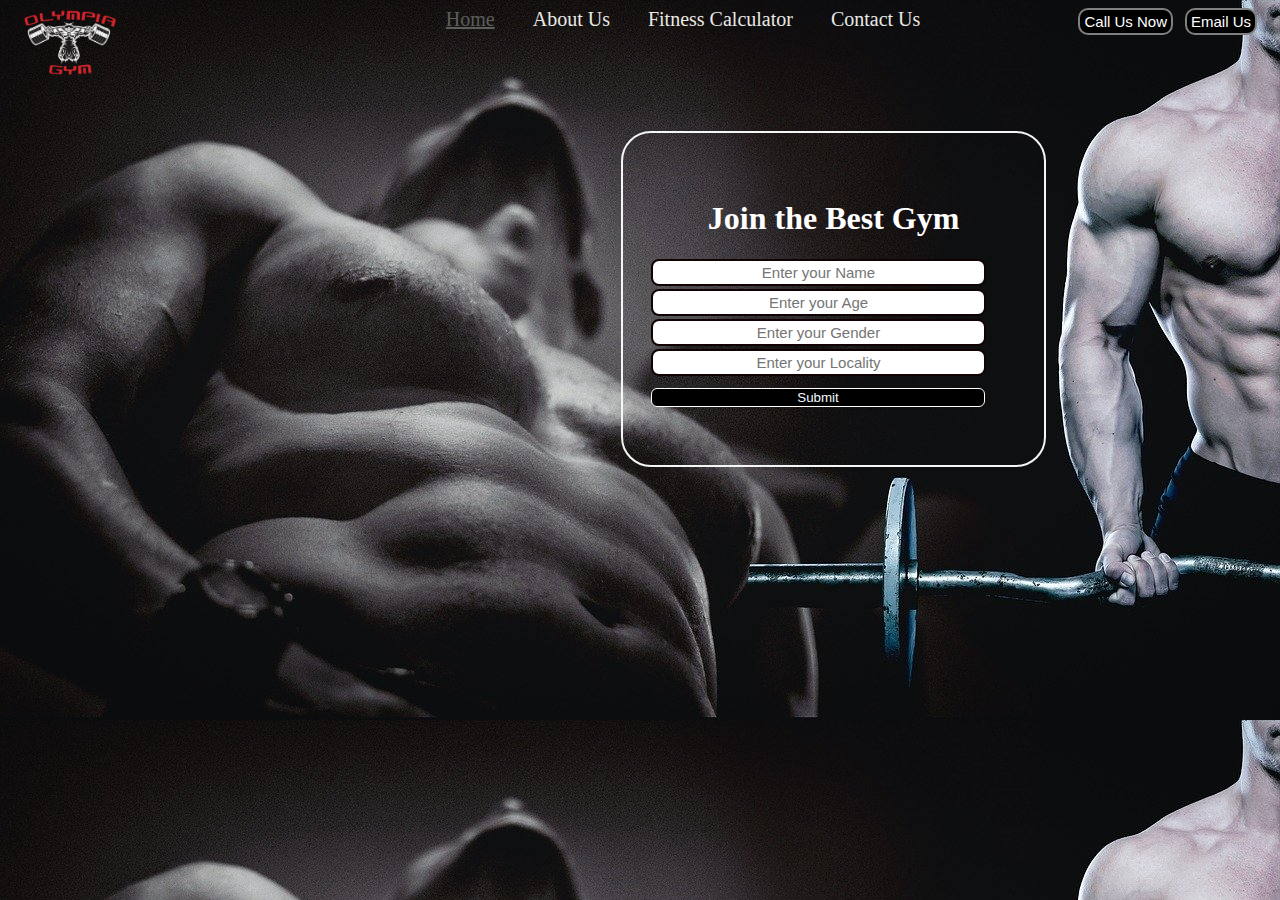
<file: index.html>
<!DOCTYPE html>
<html lang="en">

<head>
    <meta charset="UTF-8">
    <meta http-equiv="X-UA-Compatible" content="IE=edge">
    <meta name="viewport" content="width=device-width, initial-scale=1.0">
    <title>Olympia Fitness</title>
</head>
<link href="https://fonts.googleapis.com/css2?family=Josefin+Sans:wght@500&display=swap" rel="stylesheet">
<link rel="stylesheet" href="css/style.css">
<style>
     body {
        color: white;
        margin: 0px;
        padding: 0px;
        background: url('images/hd-wallpaper-3563462_1280.jpg');
        height: 0px;
    }

    .left {
        position: absolute;
        left: 19px;
        top: 8px;
        display: inline-block;
        /* border: 2px solid rgb(0, 200, 255); */
    }

    .left img {
        width: 100px;
    }

    .mid {
        /* display: block; */
        width: 33%;
        margin: 8px auto;
        /* border: 2px solid rgb(167, 196, 130); */
    }

    .right {
        position: absolute;
        right: 19px;
        top: 8px;
        display: inline-block;
        /* border: 2px solid rgb(102, 0, 255); */
    }

    .navbar {
        /* display:     ; */
        width: max-content;
        margin: 0px;
        padding: 0px;
        /* border: 15px; */
    }

    .navbar li {
        color: rgb(243, 232, 232);
        display: inline-block;
        font-size: 15px;

    }

    .navbar li a {
        color: rgb(233, 233, 229);
        text-decoration: none;
        padding: 2px 17px;
        font-size: 20px;
    }

    .navbar li a:hover,
    .navbar li a.active {
        text-decoration: underline;
        color: rgb(93, 94, 89);
    }

    .btn {
        margin: 0px 4px;
        padding: 3px 4px;
        color: white;
        background-color: black;
        border: 2px solid gray;
        border-radius: 10px;
        font-size: 15px;
        cursor: pointer;
    }

    .btn:hover {
        background-color: gray;
    }

    .container {
        border: 2px solid rgb(244, 247, 245);
        margin: 100px 621px;
        padding: 46px 25px;
        width: 29%;
        border-radius: 30px;
    }

    .form-group input {
        text-align: center;
        display: block;
        width: 325px;
        padding: 3px;
        margin: 3px;
        border: 2px solid rgb(17, 3, 3);
        font-size: 15px;
        border-radius: 8px;

    }

    .form-group h1 {
        text-align: center;
    }

    .container button {
        display: block;
        width: 90%;
        margin: 12px 3px;
        border-radius: 6px;
        background: black;
        color: aliceblue;
        border: 1px solid white;
    } */
</style>

<body>
    <header class="header">
        <div class="left">
            <img src="images/kisspng-fitness-centre-physical-fitness-bodybuilding-cross-gym-5ac579e9f21148.0371012215228912419915.png"
                alt="">

        </div>
        <div class="mid">
            <ul class="navbar">
                <li><a href="#" class="active">Home</a></li>
                <li><a href="#">About Us</a></li>
                <li><a href="#">Fitness Calculator</a></li>
                <li><a href="#">Contact Us</a></li>
            </ul>
        </div>
        <div class="right">
            <button class="btn">Call Us Now</button>
            <button class="btn">Email Us</button>

        </div>
    </header>
    <div class="container">

        <form action="noaction.php">
            <div class="form-group">
                <h1>Join the Best Gym</h1>
                <input type="text" placeholder="Enter your Name">
            </div>
            <div class="form-group">
                <input type="text" placeholder="Enter your Age">
            </div>
            <div class="form-group">
                <input type="text" placeholder="Enter your Gender">
            </div>
            <div class="form-group">
                <input type="text" placeholder="Enter your Locality">
            </div>
            <button>
                <div class="bt">Submit</div>
            </button>
        </form>


    </div>


</body>

</html>
</file>
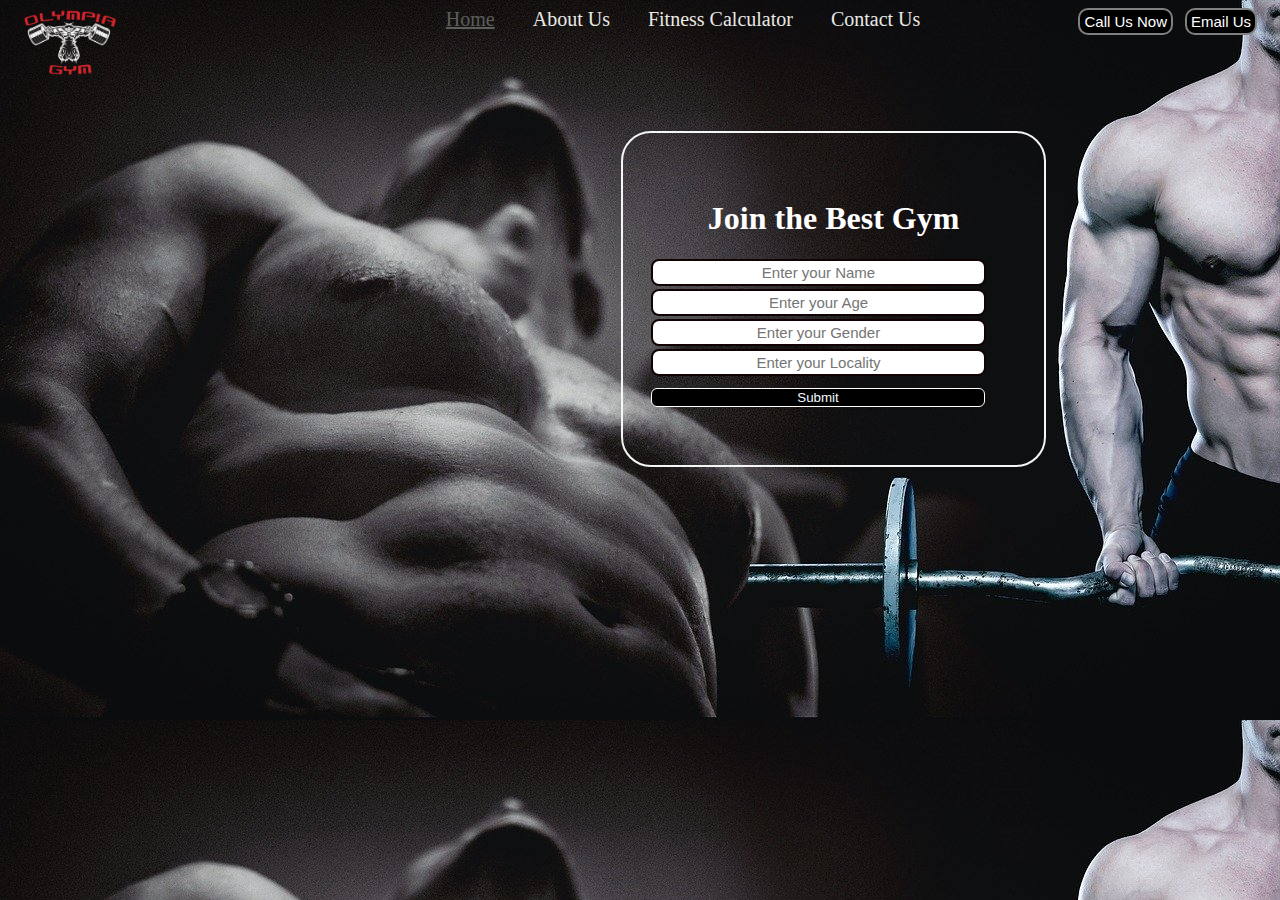
<file: Gym.html>
<!DOCTYPE html>
<html lang="en">

<head>
    <meta charset="UTF-8">
    <meta http-equiv="X-UA-Compatible" content="IE=edge">
    <meta name="viewport" content="width=device-width, initial-scale=1.0">
    <title>Olympia Fitness</title>
</head>
<link href="https://fonts.googleapis.com/css2?family=Josefin+Sans:wght@500&display=swap" rel="stylesheet">
<link rel="stylesheet" href="css/style.css">
<style>
     body {
        color: white;
        margin: 0px;
        padding: 0px;
        background: url('images/hd-wallpaper-3563462_1280.jpg');
        height: 0px;
    }

    .left {
        position: absolute;
        left: 19px;
        top: 8px;
        display: inline-block;
        /* border: 2px solid rgb(0, 200, 255); */
    }

    .left img {
        width: 100px;
    }

    .mid {
        /* display: block; */
        width: 33%;
        margin: 8px auto;
        /* border: 2px solid rgb(167, 196, 130); */
    }

    .right {
        position: absolute;
        right: 19px;
        top: 8px;
        display: inline-block;
        /* border: 2px solid rgb(102, 0, 255); */
    }

    .navbar {
        /* display:     ; */
        width: max-content;
        margin: 0px;
        padding: 0px;
        /* border: 15px; */
    }

    .navbar li {
        color: rgb(243, 232, 232);
        display: inline-block;
        font-size: 15px;

    }

    .navbar li a {
        color: rgb(233, 233, 229);
        text-decoration: none;
        padding: 2px 17px;
        font-size: 20px;
    }

    .navbar li a:hover,
    .navbar li a.active {
        text-decoration: underline;
        color: rgb(93, 94, 89);
    }

    .btn {
        margin: 0px 4px;
        padding: 3px 4px;
        color: white;
        background-color: black;
        border: 2px solid gray;
        border-radius: 10px;
        font-size: 15px;
        cursor: pointer;
    }

    .btn:hover {
        background-color: gray;
    }

    .container {
        border: 2px solid rgb(244, 247, 245);
        margin: 100px 621px;
        padding: 46px 25px;
        width: 29%;
        border-radius: 30px;
    }

    .form-group input {
        text-align: center;
        display: block;
        width: 325px;
        padding: 3px;
        margin: 3px;
        border: 2px solid rgb(17, 3, 3);
        font-size: 15px;
        border-radius: 8px;

    }

    .form-group h1 {
        text-align: center;
    }

    .container button {
        display: block;
        width: 90%;
        margin: 12px 3px;
        border-radius: 6px;
        background: black;
        color: aliceblue;
        border: 1px solid white;
    } */
</style>

<body>
    <header class="header">
        <div class="left">
            <img src="images/kisspng-fitness-centre-physical-fitness-bodybuilding-cross-gym-5ac579e9f21148.0371012215228912419915.png"
                alt="">

        </div>
        <div class="mid">
            <ul class="navbar">
                <li><a href="#" class="active">Home</a></li>
                <li><a href="#">About Us</a></li>
                <li><a href="#">Fitness Calculator</a></li>
                <li><a href="#">Contact Us</a></li>
            </ul>
        </div>
        <div class="right">
            <button class="btn">Call Us Now</button>
            <button class="btn">Email Us</button>

        </div>
    </header>
    <div class="container">

        <form action="noaction.php">
            <div class="form-group">
                <h1>Join the Best Gym</h1>
                <input type="text" placeholder="Enter your Name">
            </div>
            <div class="form-group">
                <input type="text" placeholder="Enter your Age">
            </div>
            <div class="form-group">
                <input type="text" placeholder="Enter your Gender">
            </div>
            <div class="form-group">
                <input type="text" placeholder="Enter your Locality">
            </div>
            <button>
                <div class="bt">Submit</div>
            </button>
        </form>


    </div>


</body>

</html>
</file>
<file: css/style.css>
body {
    color: white;
    margin: 0px;
    padding: 0px;
    background: url('images/hd-wallpaper-3563462_1280.jpg');
    height: 0px;
}

.left {
    position: absolute;
    left: 19px;
    top: 8px;
    display: inline-block;
    /* border: 2px solid rgb(0, 200, 255); */
}

.left img {
    width: 100px;
}

.mid {
    /* display: block; */
    width: 33%;
    margin: 8px auto;
    /* border: 2px solid rgb(167, 196, 130); */
}

.right {
    position: absolute;
    right: 19px;
    top: 8px;
    display: inline-block;
    /* border: 2px solid rgb(102, 0, 255); */
}

.navbar {
    /* display:     ; */
    width: max-content;
    margin: 0px;
    padding: 0px;
    /* border: 15px; */
}

.navbar li {
    color: rgb(243, 232, 232);
    display: inline-block;
    font-size: 15px;

}

.navbar li a {
    color: rgb(233, 233, 229);
    text-decoration: none;
    padding: 2px 17px;
    font-size: 20px;
}

.navbar li a:hover,
.navbar li a.active {
    text-decoration: underline;
    color: rgb(93, 94, 89);
}

.btn {
    margin: 0px 4px;
    padding: 3px 4px;
    color: white;
    background-color: black;
    border: 2px solid gray;
    border-radius: 10px;
    font-size: 15px;
    cursor: pointer;
}

.btn:hover {
    background-color: gray;
}

.container {
    border: 2px solid rgb(244, 247, 245);
    margin: 100px 621px;
    padding: 46px 25px;
    width: 29%;
    border-radius: 30px;
}

.form-group input {
    text-align: center;
    display: block;
    width: 325px;
    padding: 3px;
    margin: 3px;
    border: 2px solid rgb(17, 3, 3);
    font-size: 15px;
    border-radius: 8px;

}

.form-group h1 {
    text-align: center;
}

.container button {
    display: block;
    width: 90%;
    margin: 12px 3px;
    border-radius: 6px;
    background: black;
    color: aliceblue;
    border: 1px solid white;
}
</file>
